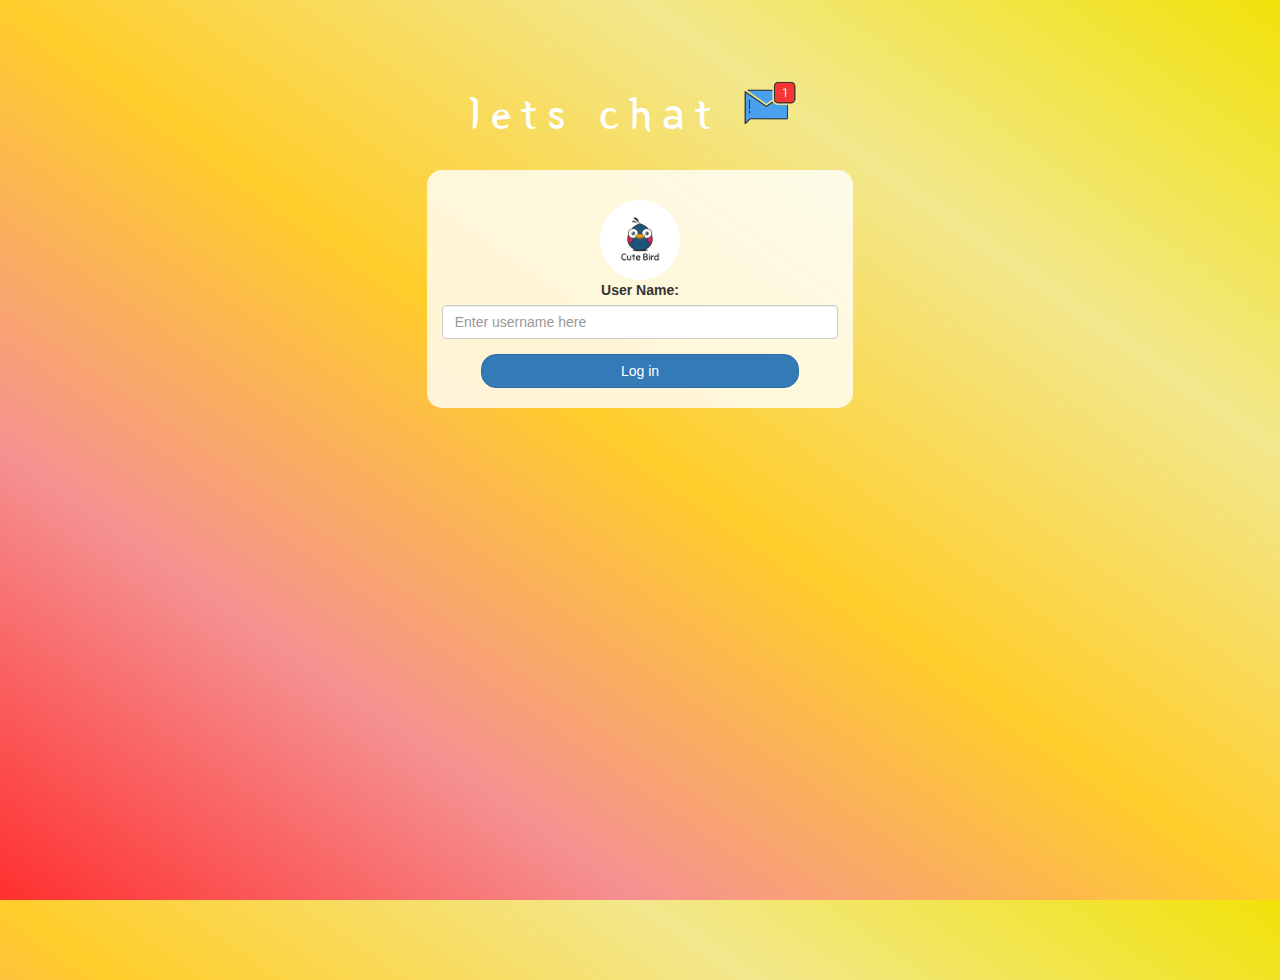
<file: index.html>
<!DOCTYPE html>
<html>
<head>
	<title>lets chat webapp</title>
<link href="https://fonts.googleapis.com/css?family=Yeon+Sung&display=swap" rel="stylesheet"><meta name="viewport" content="width=device-width, initial-scale=1">

<link rel="stylesheet" href="https://maxcdn.bootstrapcdn.com/bootstrap/3.4.0/css/bootstrap.min.css">
<script src="https://ajax.googleapis.com/ajax/libs/jquery/3.4.1/jquery.min.js"></script>
<script src="https://maxcdn.bootstrapcdn.com/bootstrap/3.4.0/js/bootstrap.min.js"></script>

<link rel="stylesheet" type="text/css" href="style.css">
<script src="kwitter.js"></script>
</head>
<body>
<center>
	<h1 class="header">	
		lets chat	<sup>
	<img src="m2.png">
	</sup>
</h1>
	<div class="col-lg-4 col-md-6 col-sm-6 col-xs-11 login_div">
	<img src="logo.png" class="logo">
		<div class="form-group">
		  <label >User Name:</label>
		  <input id="user123" class="form-control" placeholder="Enter username here" type="text">

		</div>
		<button id="login_button" class="btn btn-primary" onclick="addUser()">Log in</button>
		<br><br>
	</div>
</center>
</body>
</html>
</file>
<file: style.css>
html, body
{
  height: 100%;
  margin: 0;
}

body
{
background-image: linear-gradient(to right top, #ff0000d0, #f37878d0, #ffc403d7, #eee065be, #f1e20a);
}

.header
{
	color: white;font-family: 'Yeon Sung';font-size: 45px;letter-spacing: 10px;margin-top: 80px;
}
.header img
{
	width: 80px;margin-left: -15px;
}

.login_div
{
	background: rgba(255,255,255,0.8);float: none;border-radius: 15px;
}

.logo
{
	width: 80px;margin-top: 30px;border-radius: 40px;
}

#login_button
{
	width: 80%;border-radius: 15px;
}

.room_name
{
	cursor: pointer;
	font-size: 20px;
}


#logout
{
	font-size: 20px; float: right;
}


#output
{
	padding: 10px; width:80%;background: rgba(255,255,255,0.8);border-radius: 15px;
}

.input_div_room_page
{
	width: 80%;
}

.input_div label
{
	color: white;font-size: 20px;
}


.input_div_message_page
{
	position: fixed;bottom: 0px;width: 100%;background: rgba(255,255,255,0.8);
}
.input_div_message_page label
{
	color: black;
}
.input_div_message_page #msg
{
	width: 80%;
}
.input_div_message_page button
{
	margin-top: 15px;
	width: 50%; 
}
.color_white
{
	color: white
}

.user_tick
{
	width:20px;
}
.message_h4
{
	padding-left:5px;color:grey;
}
</file>
